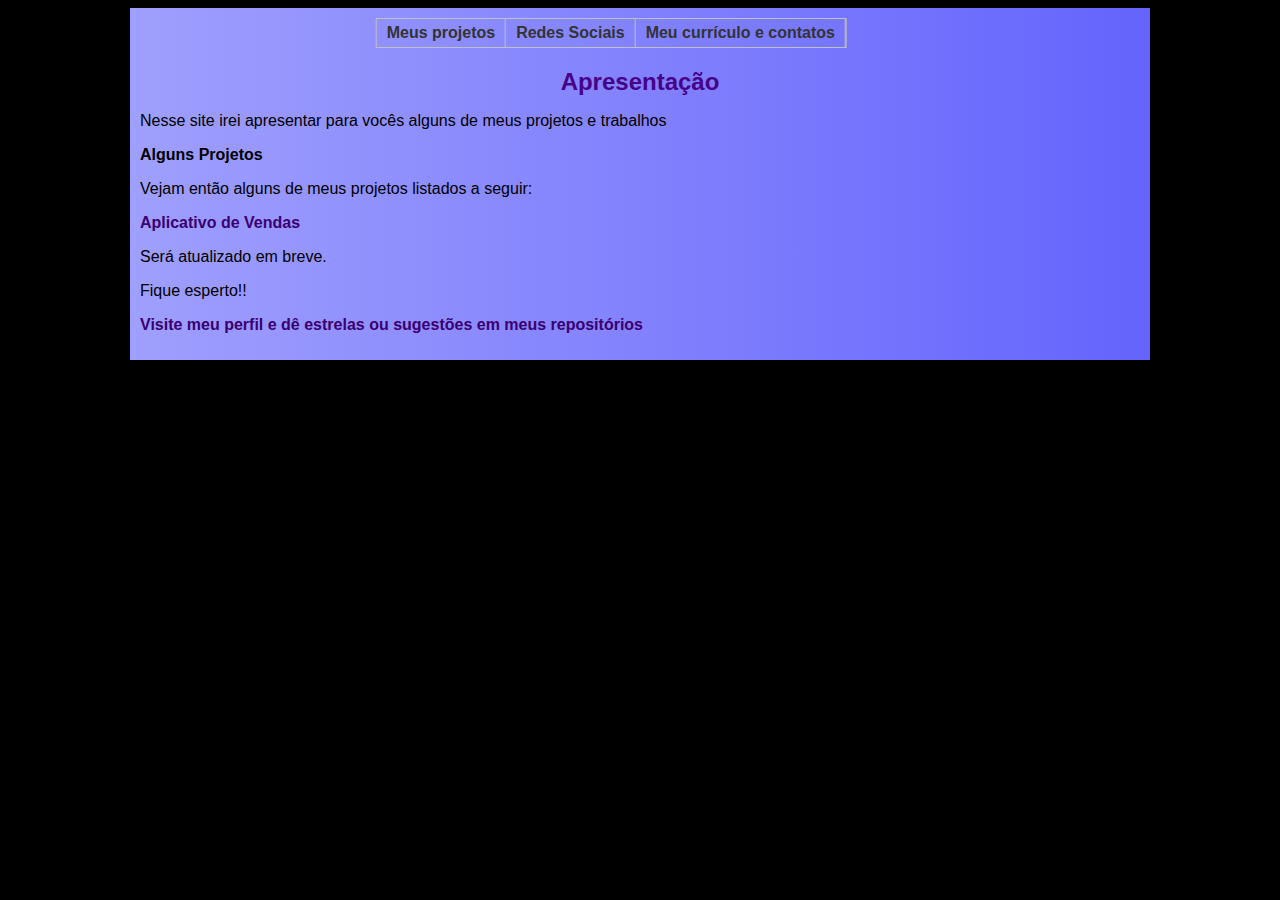
<file: index.html>
<!DOCTYPE html>
<html lang="pt-br">
<head>
    <meta charset="UTF-8">
    <meta name="viewport" content="width=device-width, initial-scale=1.0">
    <title>Meus projetos</title>
    <link rel="stylesheet" href="estilos/style.css">
</head>
<body>
    <main>
    <header>
        <ul class="menu">
            <li><a href="index.html" target="_self" rel="next">Meus projetos</a></li>
            <li><a href="redes.html" target="_self" rel="next">Redes Sociais</a></li>
            <li><a href="curriculo.html" target="_self" rel="next">Meu currículo e contatos</a></li>
        </ul>
    </header>
    <article>
        <h1 class="index">Apresentação</h1>
            <p>Nesse site irei apresentar para vocês alguns de meus projetos e trabalhos</p>
    </article>
    <article>
        <h2>Alguns Projetos</h2>
        <p>Vejam então alguns de meus projetos listados a seguir:</p>
        <p><a href="">Aplicativo de Vendas</a></p>
        <p>Será atualizado em breve.</p>
        <p>Fique esperto!!</p>
        <p><a href="https://github.com/leonardo-Pires-de-Oliveira" target="_blank" rel="external">Visite meu perfil e dê estrelas ou sugestões em meus repositórios</a></p>
    </article>
</main>
</body>
</html>
</file>
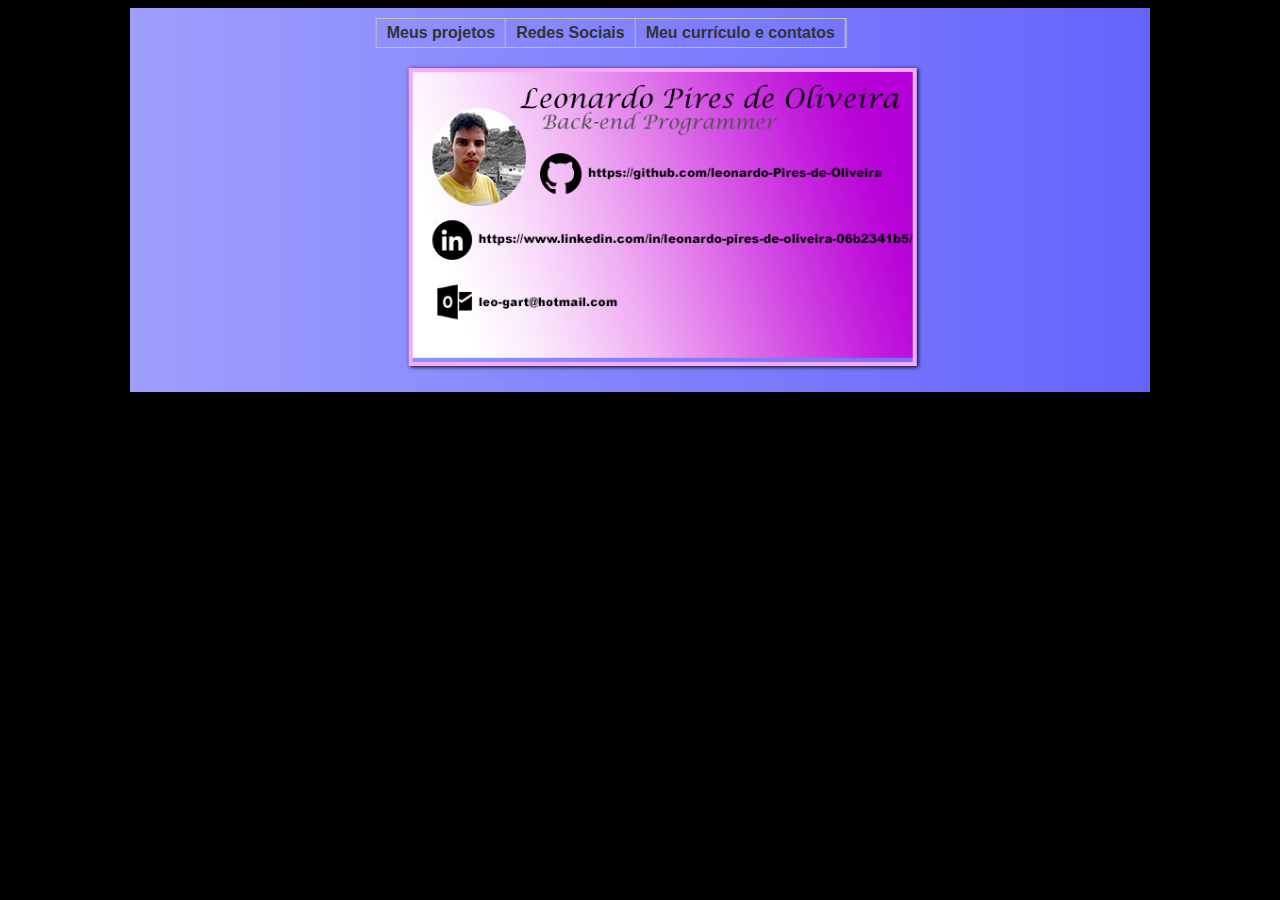
<file: curriculo.html>
<!DOCTYPE html>
<html lang="pt-br">
<head>
    <meta charset="UTF-8">
    <meta name="viewport" content="width=device-width, initial-scale=1.0">
    <title>Currículo e Contatos</title>
    <link rel="stylesheet" href="estilos/style.css">
</head>
<body>
    <main>
    <header>
        <ul class="menu">
            <li><a href="index.html" target="_self" rel="next">Meus projetos</a></li>
            <li><a href="redes.html" target="_self" rel="next">Redes Sociais</a></li>
            <li><a href="curriculo.html" target="_self" rel="next">Meu currículo e contatos</a></li>
        </ul>
    </header>
    <a href="CURRICULUM VITAE.pdf" target="_blank" rel="author"><figure class = curriculo>
        <img src="imagens/Assinatura.png" alt="assinatura">
        <figcaption>
            <p class=follow>Clique na imagem para acessar meu currículo.</p>
        </figcaption>
    </figure></a>
    </main>
</body>
</html>
</file>
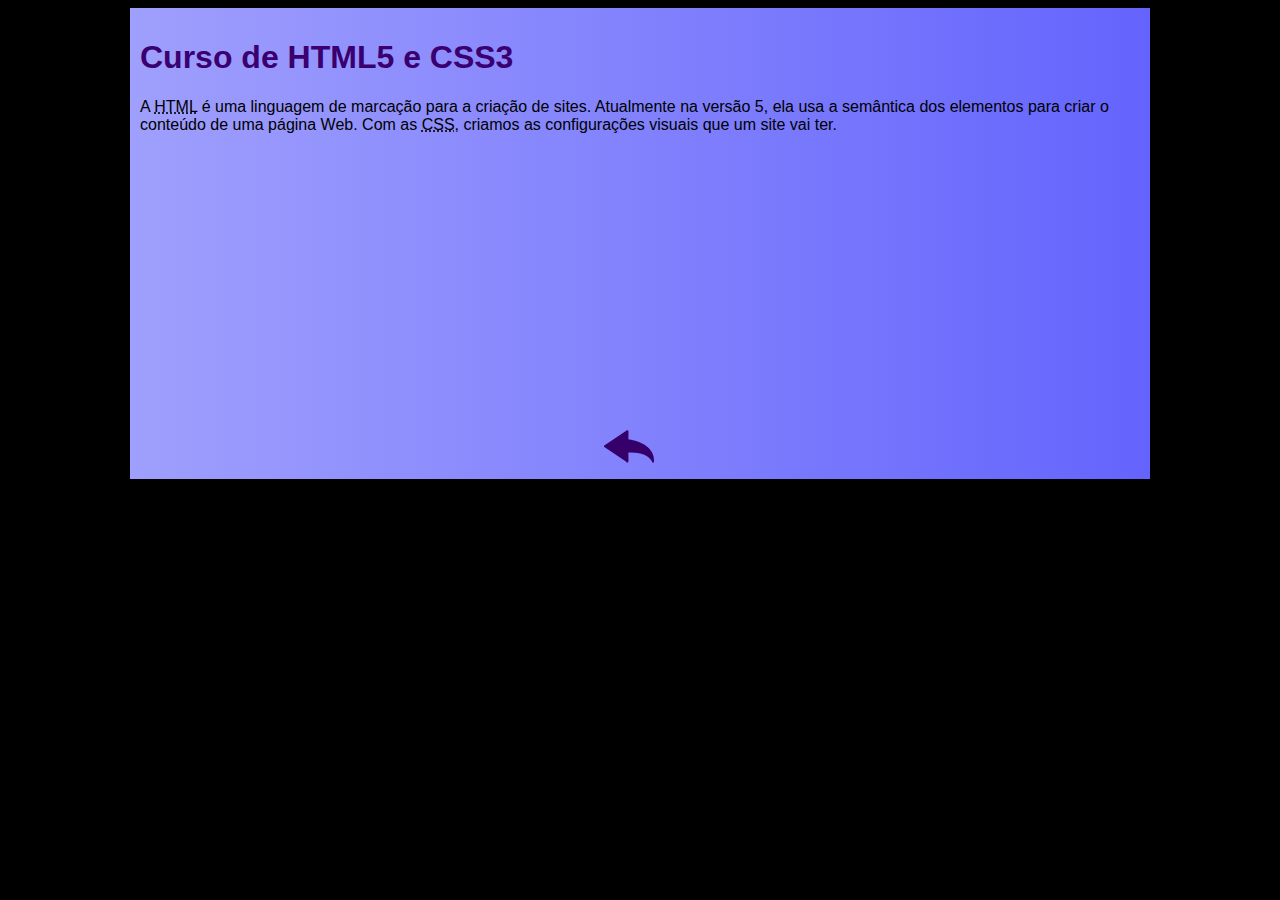
<file: curso-html.html>
<!DOCTYPE html>
<html lang="pt-br">
<head>
    <meta charset="UTF-8">
    <meta name="viewport" content="width=device-width, initial-scale=1.0">
    <title>Curso de HTML</title>
    <link rel="stylesheet" href="estilos/style.css">
</head>
<body>
    <main>
        <header>
            <h1>Curso de HTML5 e CSS3</h1>
        </header>
        <article>
            <p>A <abbr title="HyperText Markup Language">HTML</abbr> é uma linguagem de marcação para a criação de sites. Atualmente na versão 5, ela usa a semântica dos elementos para criar o conteúdo de uma página Web. Com as <abbr title="Cascading Style Sheets">CSS</abbr>, criamos as configurações visuais que um site vai ter.</p>

            <iframe width="460" height="315" src="https://www.youtube.com/embed/riSVzwlSnhw" frameborder="0" allow="accelerometer; autoplay; encrypted-media; gyroscope; picture-in-picture" allowfullscreen></iframe>

            <a href="index.html"><img src="imagens/btn-back.png" alt="Voltar"></a>
            
        </article>
    </main>
</body>
</html>
</file>
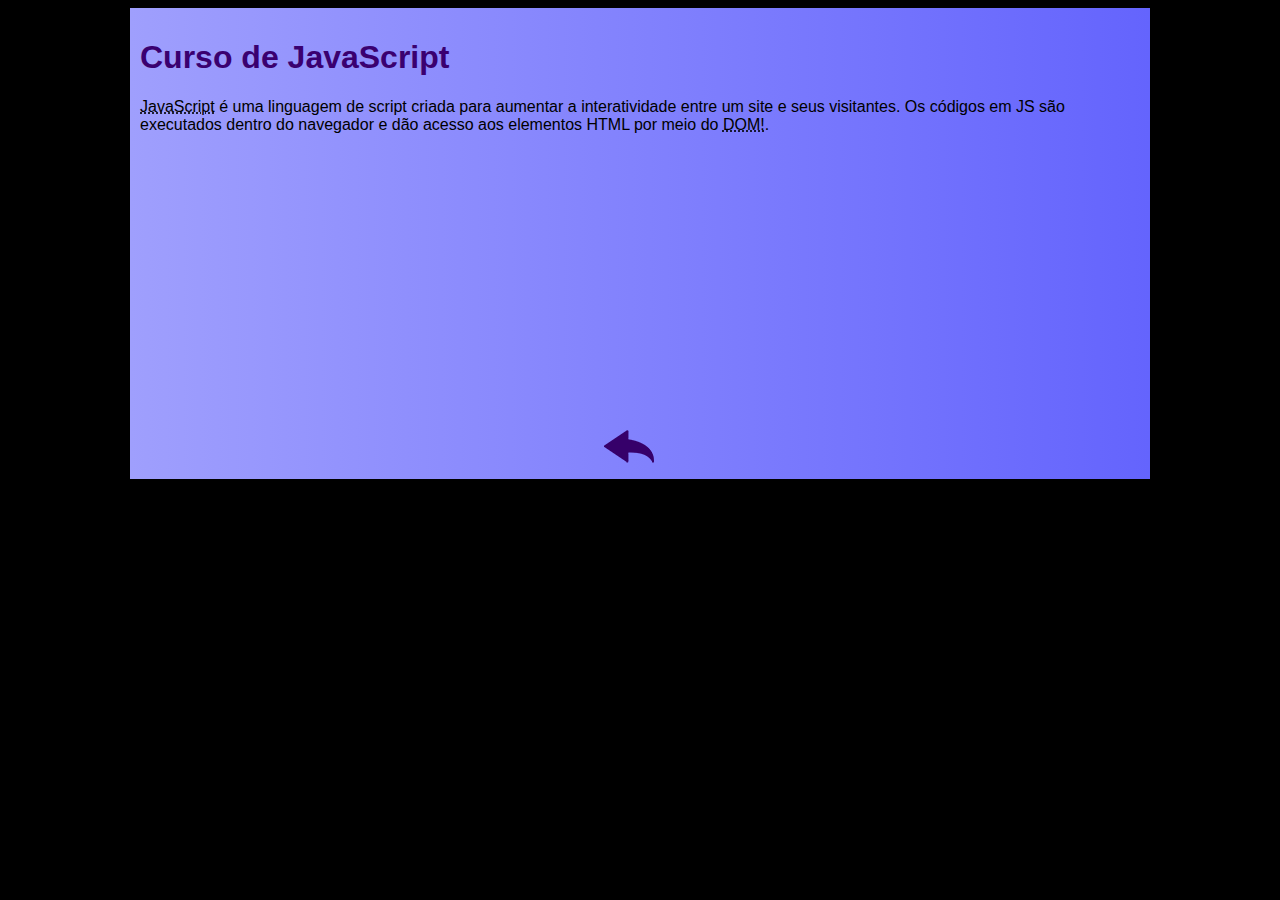
<file: curso-js.html>
<html lang="pt-br">
<head>
    <meta charset="UTF-8">
    <meta name="viewport" content="width=device-width, initial-scale=1.0">
    <title>Curso de JavaScript</title>
    <link rel="stylesheet" href="estilos/style.css">
</head>
<body>
    <main>
        <header>
            <h1>Curso de JavaScript</h1>
        </header>
        <article>
            <p><abbr title="JavaScript">JavaScript</abbr> é uma linguagem de script criada para aumentar a interatividade entre um site e seus visitantes. Os códigos em JS são executados dentro do navegador e dão acesso aos elementos HTML por meio do <abbr title="Document Object Model">DOM!</abbr>.</p>

            <iframe width="460" height="315" src="https://www.youtube.com/embed/BXqUH86F-kA" frameborder="0" allow="accelerometer; autoplay; encrypted-media; gyroscope; picture-in-picture" allowfullscreen></iframe>

            <a href="index.html"><img src="imagens/btn-back.png" alt="Voltar"></a>
        </article>
    </main>
</body>
</html>
</file>
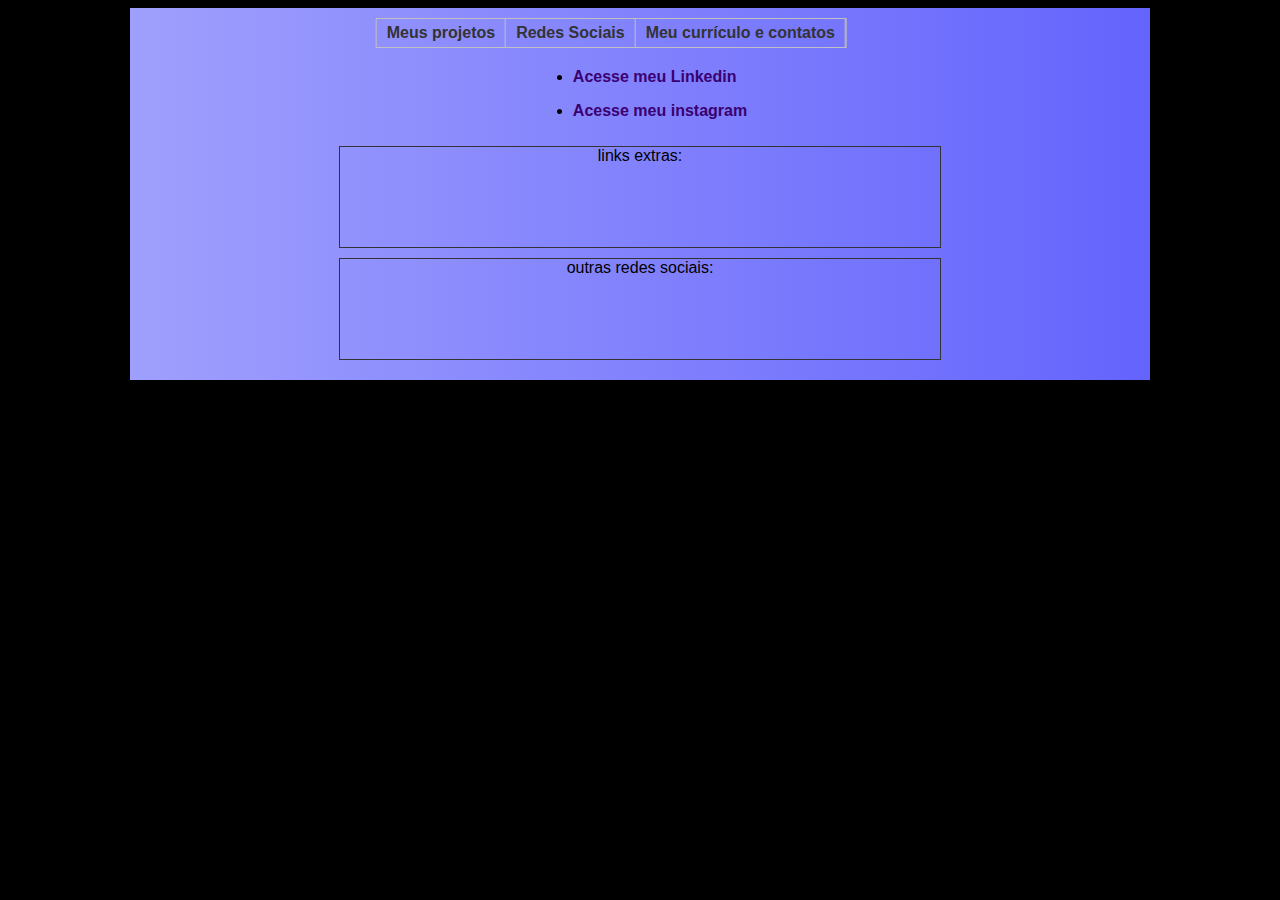
<file: redes.html>
<!DOCTYPE html>
<html lang="pt-br">
<head>
    <meta charset="UTF-8">
    <meta name="viewport" content="width=device-width, initial-scale=1.0">
    <title>Minhas Redes Sociais</title>
    <link rel="stylesheet" href="estilos/style.css">
</head>
<body>
    <main>
    <header>
        <ul class="menu">
            <li><a href="index.html" target="_self" rel="next">Meus projetos</a></li>
            <li><a href="redes.html" target="_self" rel="next">Redes Sociais</a></li>
            <li><a href="curriculo.html" target="_self" rel="next">Meu currículo e contatos</a></li>
        </ul>
    </header>
    <ul class="redes" type="disc">
    <li><p><a href="https://www.linkedin.com/in/leonardo-pires-de-oliveira-06b2341b5/" target="_blank" rel="external">Acesse meu Linkedin</a></p></li>
    <li><p><a href="https://www.instagram.com/leooliveirabg/" target="_blank" rel="external">Acesse meu instagram</a></p></li>
    </ul>
    <div class="here">links extras:</div>
    <div>outras redes sociais:</div>
    <!--<hr width="1" size="500" class="linhaVertical">-->
    <!--<div class="linhaVertical" style="height: 45px;"></div>-->
    </main>
</body>
</html>
</file>
<file: estilos/style.css>
* {
    font-family: Arial, Helvetica, sans-serif;
    font-size: 16px;
}

/* principal */
body{
    background-color:#000000;
}

main{
    background-image: linear-gradient(to right, #9f9ffd,  #6464fd)/** blanchedalmond**/;
    width: 1000px;
    margin: auto;
    padding: 10px;
    box-shadow: 3px 3px 5px rgba(0, 0, 0, 0.473);
}

h1{  
    font-size: 2em;
    color: rgb(58,0,112);
}

.index{
    text-align: center;
    font-size: 1.5em;
    color: rgb(71, 2, 136);
}

/* Menu horizontal*/
.menu{
    display: inline-block;
    transform: translateX(+50%);
    margin: 0; 
    padding: 0;
    list-style:none;
    border:1px solid #c0c0c0;
    }

.menu li{
    position:relative;
    float:left;
    border-right:1px solid #c0c0c0;
    }

.menu li a{
    color:#333;
    text-decoration:none;
    padding:5px 10px;
    display:block;
    }

.menu li a:hover{
    background:#333;
    color:#fff;
    -moz-box-shadow:0 3px 10px 0 #CCC;
    -webkit-box-shadow:0 3px 10px 0 #ccc;
    text-shadow:0px 0px 5px #fff;
    }
.menu li  ul{
    position:absolute;
    top:25px;
    left:0;
    background-color:#fff;
    display:none;
    }

/* imagem para o currículo */
figure.curriculo {
    transform: translateX(+45%);
    width: 50%;
    height: 50%;
    position: relative;
    border: 4px solid rgb(250, 168, 250);
    box-shadow: 1px 1px 4px black;
}

figure.curriculo img{
    width: 100%;
    height: 100%;
    margin: auto;
    vertical-align: left; 
    display: flexbox;
}

figure.curriculo figcaption {
    opacity: 0;
    position: absolute;
    top: 0px;
    background-color: rgba(0, 0, 0, 0.4);
    color: white;
    width: 100%;
    height: 100%;
    padding: 10px;
    box-sizing: border-box;
    transition: opacity 1s;
}

figure.curriculo:hover figcaption {
    opacity: 1;
}
.follow{
    vertical-align: left; 
    color: blue;
}

/* links */
a{
    text-decoration: none;
    font-weight: bold;
    color: rgb(58,0,112);
}

a:hover{
    text-decoration: underline;
    color: rgb(26, 26, 255);
}

/* página redes */
.redes{
    display: table;
    margin: 0 auto;
}

.linhaVertical{
    display: block;
    width: 1px;
    background-color: black; 
    height: 100%; 
    float: inline-end; 
  }

  .here:after {
    content:"";
    position: absolute;
    z-index: -1;
    top: 0;
    bottom: 0;
    left: 50%;
    border-left: 2px dotted #ff0000;
    transform: translate(-50%);
}

div {
    margin: 10px auto;
    width: 60%;
    height: 100px;
    border: 1px solid #333;
    position:relative;
    text-align:center
}

  /*hr {
    width:1;
    height: 500;
    display: block;
    height: 1px;
    border: 0;
    border-top: 1px solid #ccc;
    margin: 1em 0;
    padding: 0;
}*/
</file>
